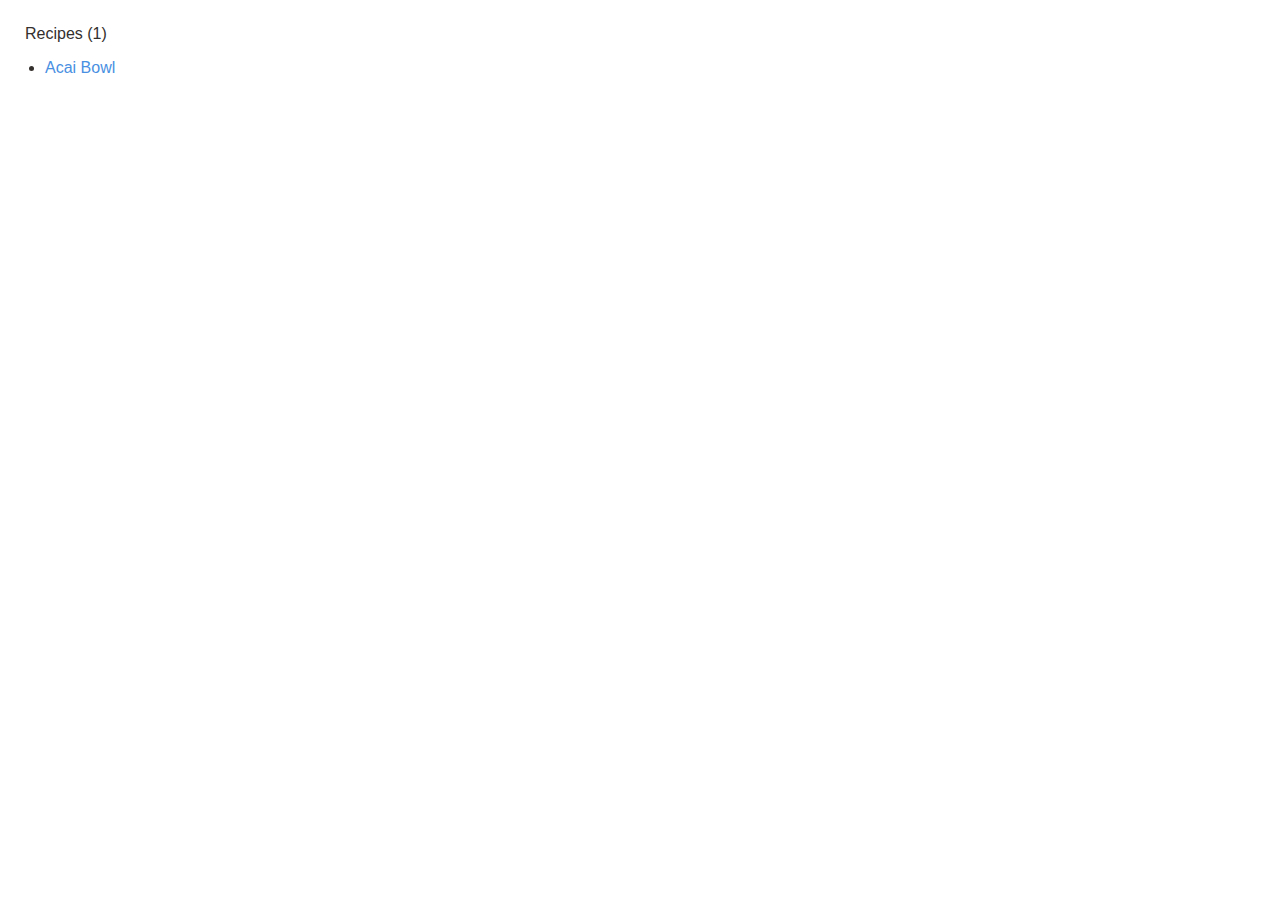
<file: docs/Acai Bowl/index.html>
﻿<!DOCTYPE html>
<html>
<head>
    <meta charset="UTF-8">
    <style type="text/css">
        body {
            font-family: HelveticaNeue, sans-serif;
            font-size: 16px;
            color: #34302e;
            margin: 25px;
        }
        h1 {
            font-size: 16px;
            font-family: HelveticaNeue, sans-serif;
            font-weight: normal;
        }
        ul {
            padding-left: 20px;
        }
        li {
            margin: 6px 0;
        }
        a {
            color: #4990E2;
            text-decoration: none;
        }
    </style>
</head>
<body>
    <h1>Recipes (1)</h1>
    <ul>
            <li><a href="Recipes/Acai Bowl.html">Acai Bowl</a></li>
    </ul>
</body>
</html>
</file>
